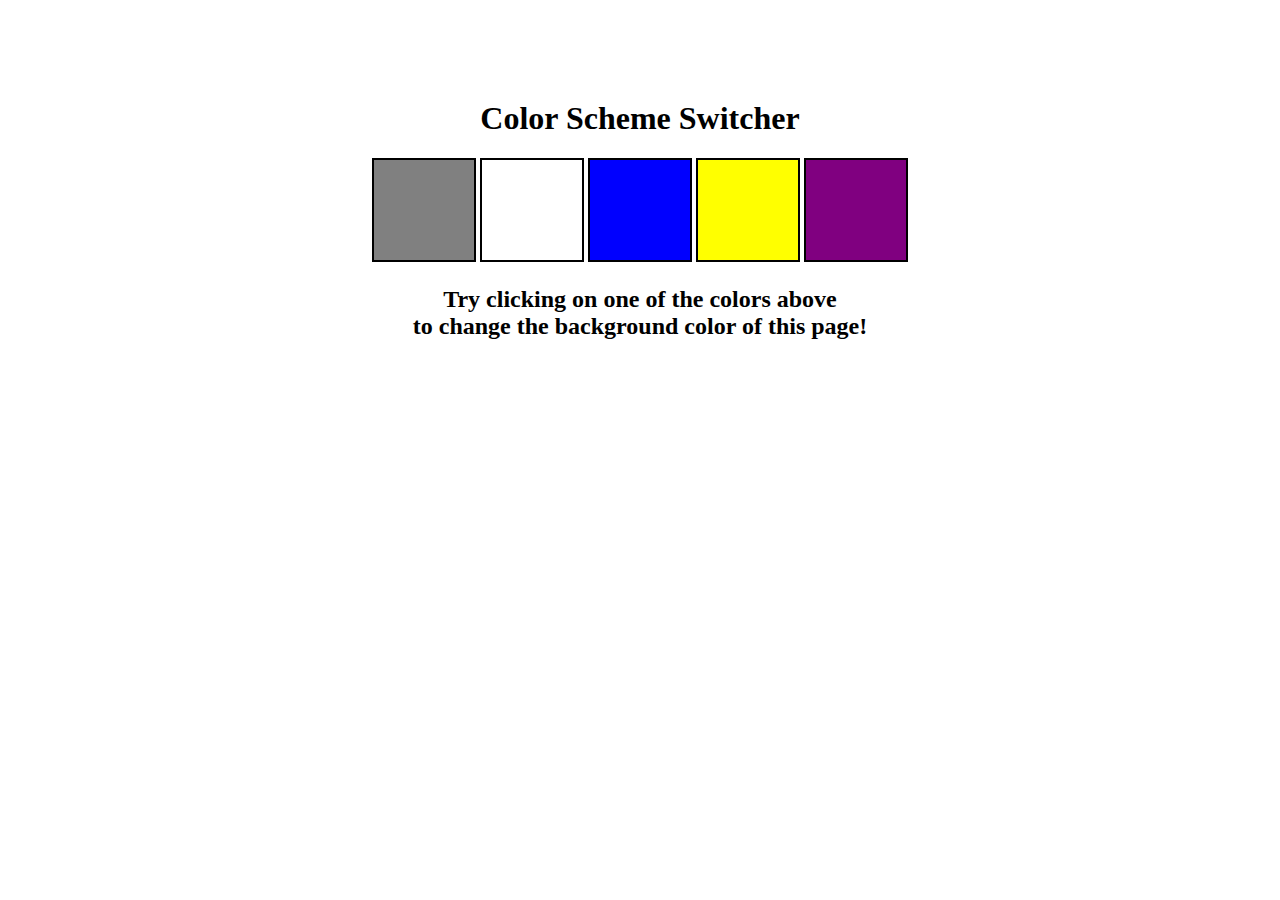
<file: Background Color Changer/index.html>
<!DOCTYPE html>
<html lang="en">

<head>
    <meta charset="UTF-8" />
    <meta name="viewport" content="width=device-width, initial-scale=1.0" />
    <meta http-equiv="X-UA-Compatible" content="ie=edge" />
    <link rel="stylesheet" href="style.css"/>
    <title>JavaScript Background Color Switcher</title>
</head>

<body>
    <div class="canvas">
        <h1>Color Scheme Switcher</h1>
            <span class="button" id="grey"></span>
            <span class="button" id="white"></span>
            <span class="button" id="blue"></span>
            <span class="button" id="yellow"></span>
            <span class="button" id="purple"></span>
        <h2>
            Try clicking on one of the colors above
            <span>to change the background color of this page!</span>
        </h2>
    </div>
    <script src="script.js"></script>
</body>

</html>
</file>
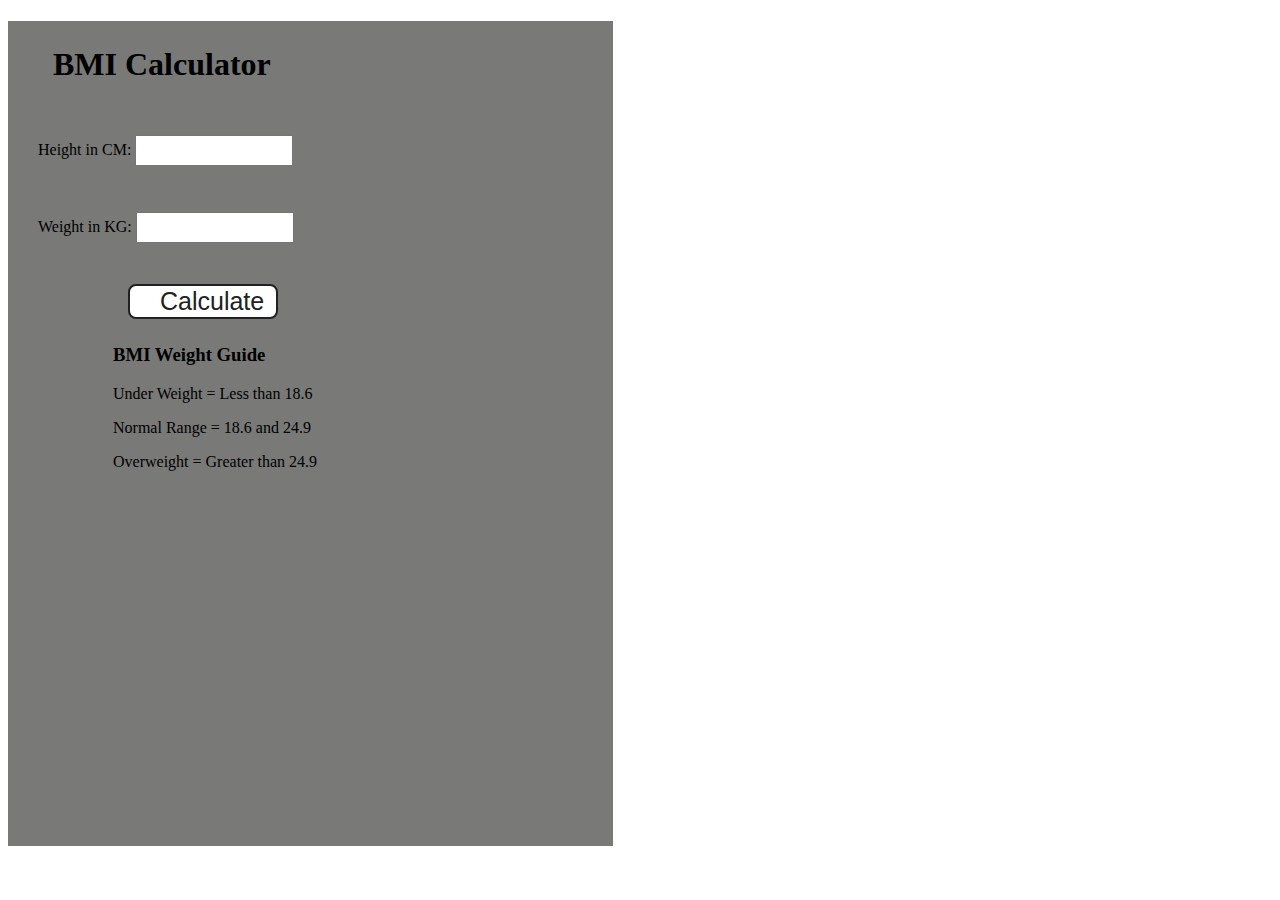
<file: BMI Calculator/index.html>
<!DOCTYPE html>
<html lang="en">

<head>
    <meta charset="UTF-8" />
    <meta name="viewport" content="width=device-width, initial-scale=1.0" />
    <meta http-equiv="X-UA-Compatible" content="ie=edge" />
    <link rel="stylesheet" href="style.css" />
    <title>BMI Calculator</title>
</head>

<body>
    <div class="container">
        <h1>BMI Calculator</h1>
        <form>
            <p><label>Height in CM: </label><input type="text" id="height" /></p>
            <p><label>Weight in KG: </label><input type="text" id="weight" /></p>
            <button>Calculate</button>
            <div id="results"></div>
            <div id="suggest"></div>
            <div id="weight-guide">
                <h3>BMI Weight Guide</h3>
                <p>Under Weight = Less than 18.6</p>
                <p>Normal Range = 18.6 and 24.9</p>
                <p>Overweight = Greater than 24.9</p>
            </div>
        </form>
    </div>
</body>
<script src="script.js"></script>

</html>
</file>
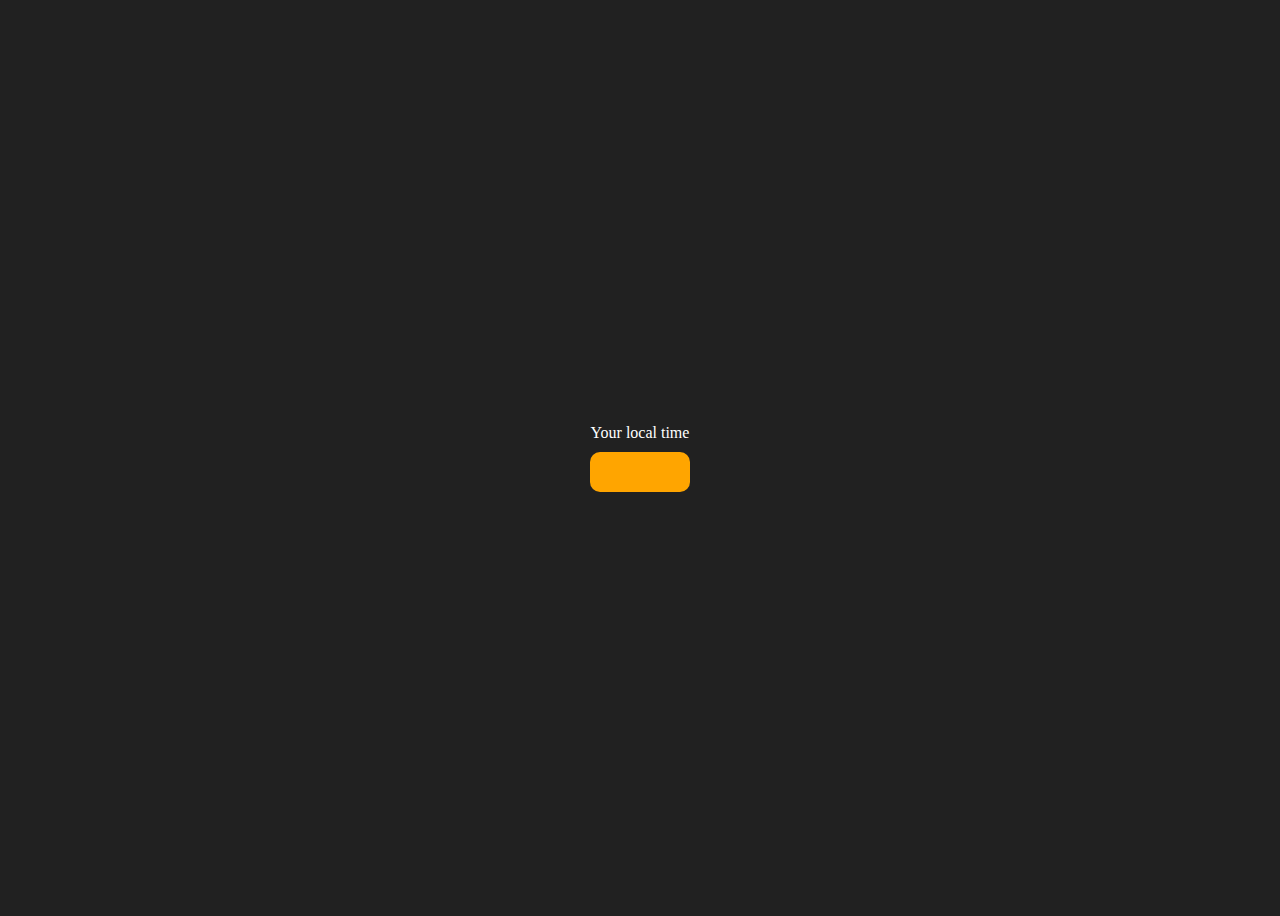
<file: Digital Clock/index.html>
<!DOCTYPE html>
<html lang="en">

<head>
    <meta charset="UTF-8" />
    <meta name="viewport" content="width=device-width, initial-scale=1.0" />
    <meta http-equiv="X-UA-Compatible" content="ie=edge" />
    <title>Your Local Time</title>
    <style>
        body {
            background-color: #212121;
            color: #fff;
        }

        .center {
            display: flex;
            height: 100vh;
            justify-content: center;
            align-items: center;
            flex-direction: column;
        }

        #clock {
            font-size: 40px;
            background-color: orange;
            padding: 20px 50px;
            margin-top: 10px;
            border-radius: 10px;
        }
    </style>
</head>

<body>
    <div class="center">
        <div id="banner"><span>Your local time</span></div>
        <div id="clock"></div>
    </div>
    <script src="script.js"></script>
</body>

</html>
</file>
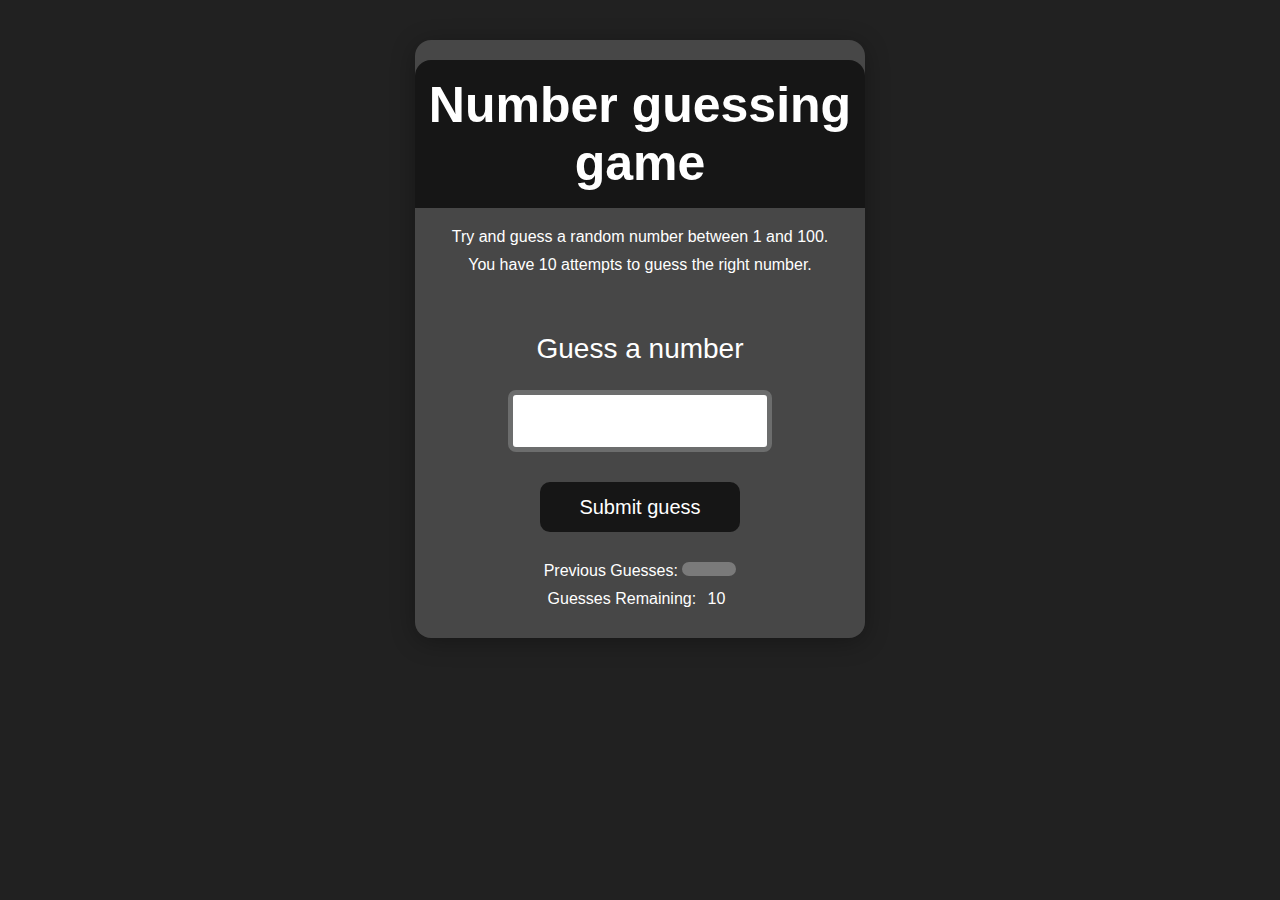
<file: Guess The Number/index.html>
<!DOCTYPE html>
<html lang="en">

<head>
    <meta charset="UTF-8">
    <meta name="viewport" content="width=device-width, initial-scale=1.0">
    <meta http-equiv="X-UA-Compatible" content="ie=edge">
    <title>Number Guessing Game</title>
    <link rel="stylesheet" href="style.css">
</head>

<body style="background-color:#212121; color:#fff;">
    <div id="wrapper">
        <h1>Number guessing game</h1>
        <p>Try and guess a random number between 1 and 100.</p>
        <p>You have 10 attempts to guess the right number.</p>
        </br>
        <form class="form">
            <label2 for="guessField" id="guess">Guess a number</label>
                <input type="text" id="guessField" class="guessField">
                <input type="submit" id="subt" value="Submit guess" class="guessSubmit">
        </form>

        <div class="resultParas">
            <p>Previous Guesses: <span class="guesses"></span></p>
            <p>Guesses Remaining: <span class="lastResult">10</span></p>
            <p class="lowOrHi"></p>
        </div>
    </div>
    <script src="script.js"></script>
</body>

</html>
</file>
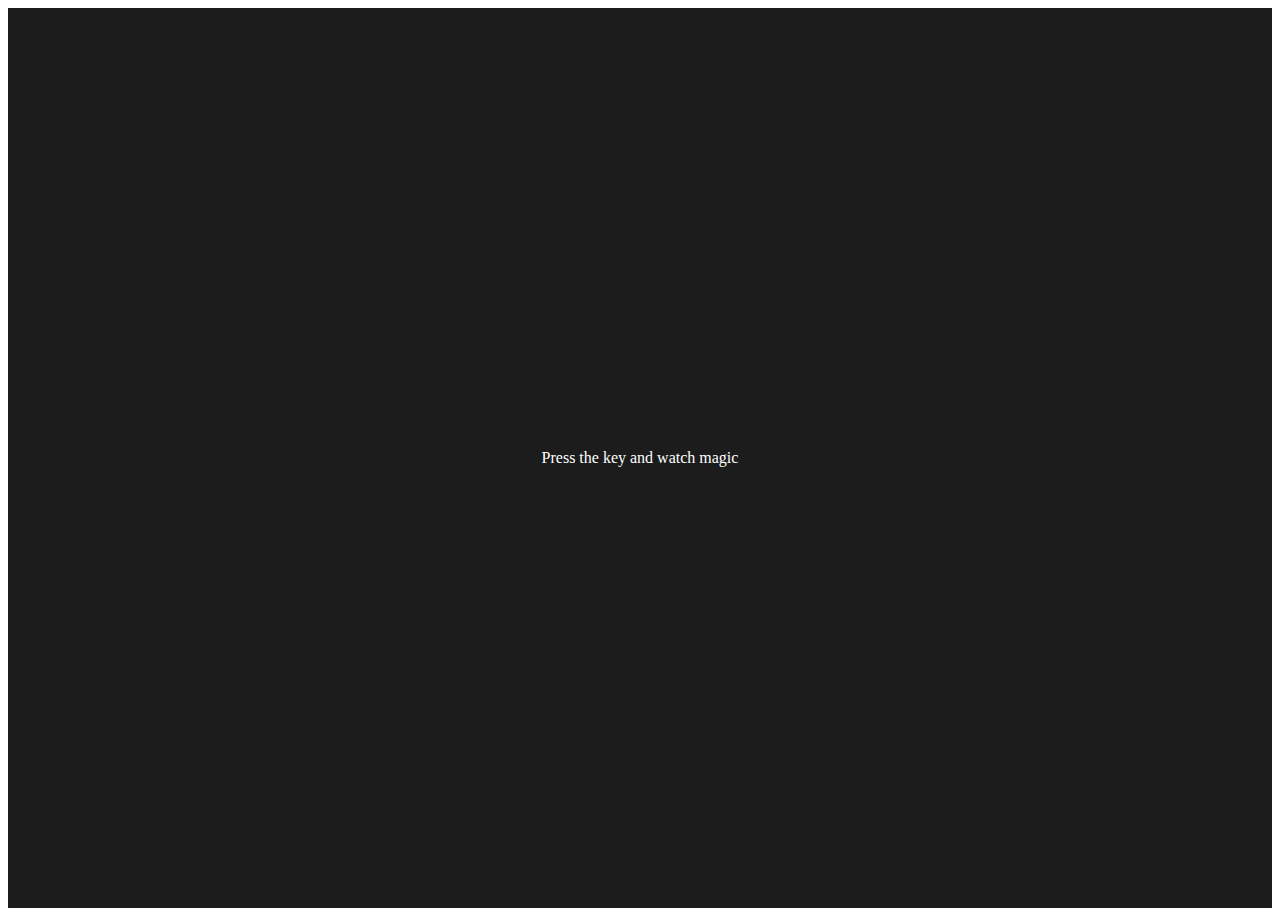
<file: Key Code/index.html>
<!DOCTYPE html>
<html lang="en">

<head>
    <meta charset="UTF-8" />
    <meta name="viewport" content="width=device-width, initial-scale=1.0" />
    <title>Event KeyCodes</title>
    <style>
        table,
        th,
        td {
            border: 1px solid #e7e7e7;
        }

        .project {
            background-color: #1c1c1c;
            color: #ffffff;
            display: flex;
            align-items: center;
            justify-content: center;
            text-align: center;
            height: 100vh;
        }

        .color {
            color: aliceblue;
            display: flex;
            flex-direction: row;
        }
    </style>
</head>

<body>
    <div class="project">
        <div id="insert">
            <div class="key">Press the key and watch magic</div>
        </div>
    </div>

    <script src="script.js"></script>
</body>

</html>
</file>
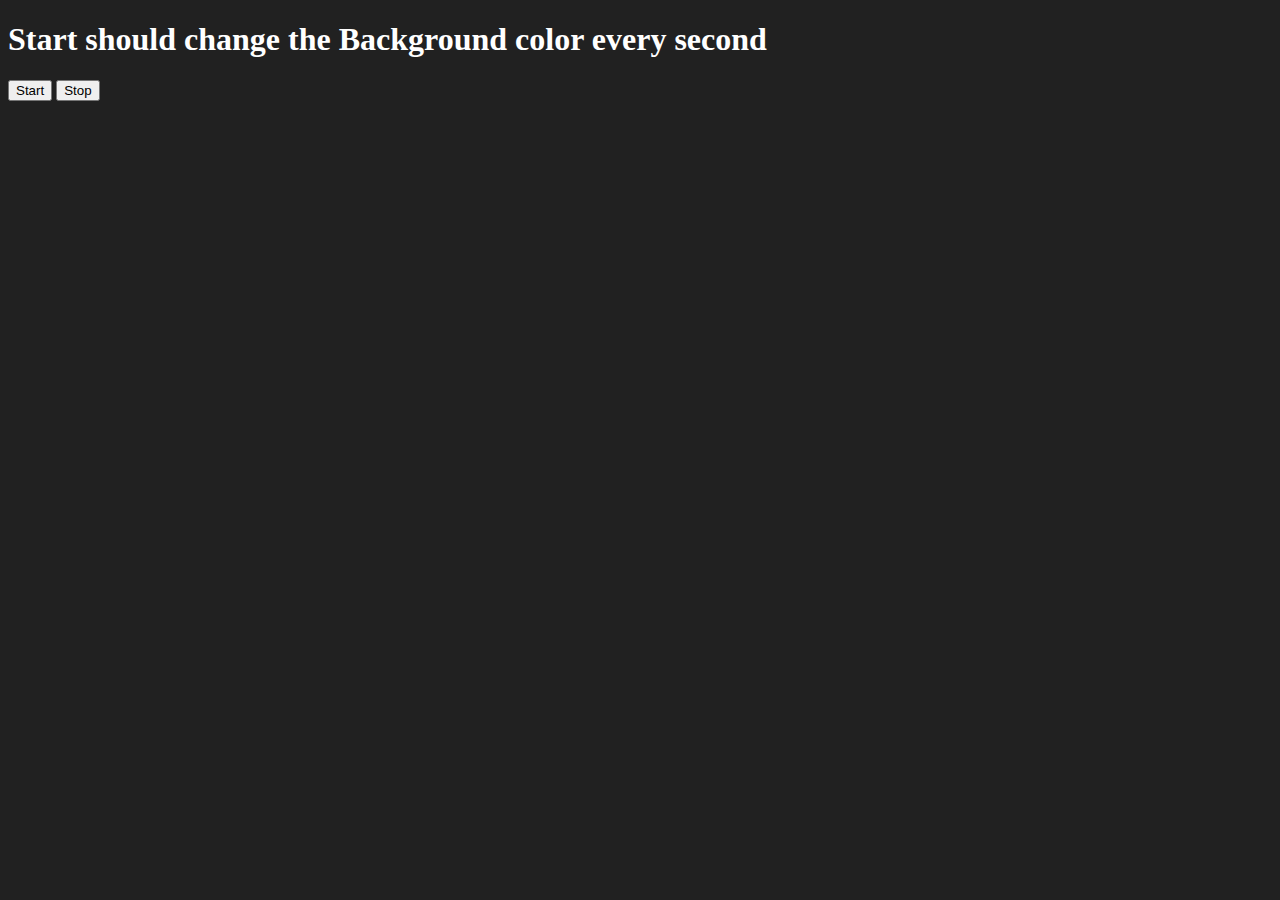
<file: Unlimited Colors/index.html>
<!DOCTYPE html>
<html lang="en">

<head>
    <meta charset="UTF-8" />
    <meta name="viewport" content="width=device-width, initial-scale=1.0" />
    <meta http-equiv="X-UA-Compatible" content="ie=edge" />
    <title>Number Guessing Game</title>
</head>

<body style="background-color: #212121; color: #fff">
    <h1>Start should change the Background color every second</h1>
    <button id="start">Start</button>
    <button id="stop">Stop</button>
    <script src="script.js"></script>
</body>

</html>
</file>
<file: Background Color Changer/style.css>
html {
    margin: 0;
}

span {
    display: block;
}

.canvas {
    margin: 100px auto 100px;
    width: 80%;
    text-align: center;
}

.button {
    width: 100px;
    height: 100px;
    border: solid black 2px;
    display: inline-block;
}

#grey {
    background: grey;
}

#white {
    background: white;
}

#blue {
    background: blue;
}

#yellow {
    background: yellow;
}

#purple {
    background: purple;
}
</file>
<file: BMI Calculator/style.css>
.container {
    width: 575px;
    height: 825px;

    background-color: #797978;
    padding-left: 30px;
}

#height,
#weight {
    width: 150px;
    height: 25px;
    margin-top: 30px;
}

#weight-guide {
    margin-left: 75px;
    margin-top: 25px;
}

#results {
    font-size: 35px;
    margin-left: 90px;
    margin-top: 20px;
    color: rgb(241, 241, 241);
}

#suggest {
    font-size: 35px;
    margin-left: 90px;
    margin-top: 20px;
    color: rgb(241, 241, 241);
}

button {
    width: 150px;
    height: 35px;
    margin-left: 90px;
    margin-top: 25px;
    background-color: #fff;
    padding: 1px 30px;
    border-radius: 8px;
    color: #212121;
    text-decoration: none;
    border: 2px solid #212121;

    font-size: 25px;
}

h1 {
    padding-left: 15px;
    padding-top: 25px;

}
</file>
<file: Guess The Number/style.css>
html {
    font-family: sans-serif;
}

body {
    background-color: #212121;
    color: #fff;
    margin: 0;
    padding: 0;
}

#wrapper {
    box-sizing: border-box;
    text-align: center;
    width: 450px;
    max-width: 90vw;
    min-height: 400px;
    margin: 40px auto;
    background-color: #474747;
    color: #fff;
    font-size: 25px;
    border-radius: 16px;
    box-shadow: 0 4px 24px rgba(0,0,0,0.3);
    padding: 20px 0;
}

h1 {
    background-color: #161616;
    color: #fff;
    text-align: center;
    margin: 0 0 20px 0;
    padding: 16px 0;
    border-radius: 16px 16px 0 0;
}

p {
    font-size: 16px;
    text-align: center;
    margin: 10px 0;
}

.lastResult,
.guesses {
    color: white;
    padding: 7px;
}

.guesses {
    background-color: #7a7a7a;
    border-radius: 8px;
    display: inline-block;
    min-width: 40px;
}

button,
#subt {
    background-color: #161616;
    color: #fff;
    width: 200px;
    height: 50px;
    border-radius: 10px;
    font-size: 20px;
    border: none;
    margin-top: 30px;
    cursor: pointer;
    transition: background 0.2s;
}

button:hover,
#subt:hover {
    background-color: #222;
}

#guessField {
    color: #000;
    width: 250px;
    height: 50px;
    font-size: 30px;
    border: 5px solid #6c6d6d;
    border-radius: 8px;
    margin-top: 25px;
    text-align: center;
    outline: none;
}

#guess {
    font-size: 28px;
    margin-top: 20px;
    color: #fff;
    display: block;
    margin-bottom: 10px;
}

.resultParas {
    margin-top: 30px;
}

.lowOrHi h2 {
    margin: 10px 0 0 0;
    font-size: 20px;
    color: #ffd600;
}
</file>
